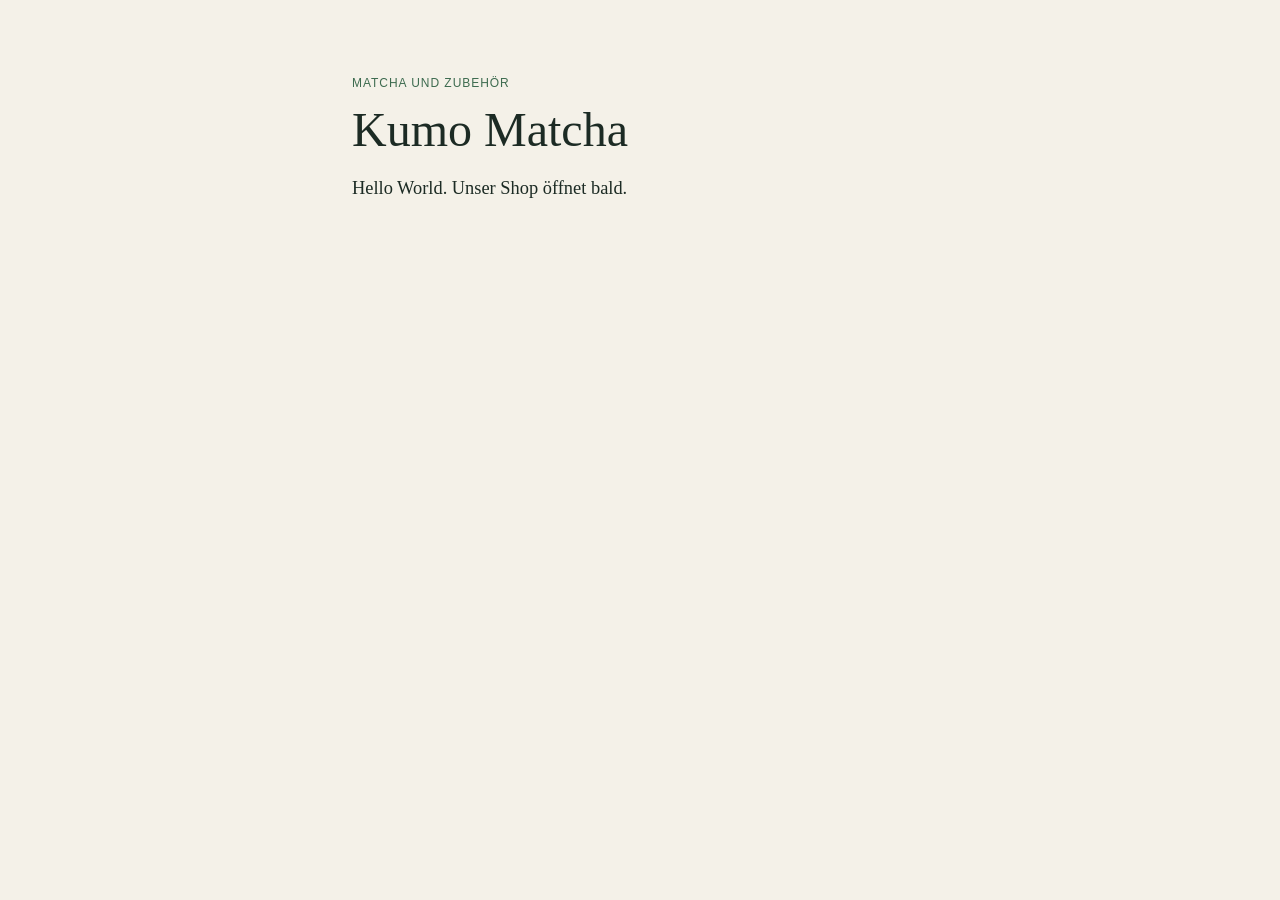
<file: website/index.html>
<!DOCTYPE html>
<html lang="de">
<head>
  <meta charset="utf-8">
  <meta name="viewport" content="width=device-width, initial-scale=1">
  <title>Kumo Matcha</title>
  <link rel="stylesheet" href="styles.css">
</head>
<body>
  <main>
    <p class="eyebrow">Matcha und Zubehör</p>
    <h1>Kumo Matcha</h1>
    <p class="lead">Hello World. Unser Shop öffnet bald.</p>
  </main>
</body>
</html>
</file>
<file: website/styles.css>
body {
  margin: 0;
  min-height: 100vh;
  font-family: Georgia, "Times New Roman", serif;
  background: #f4f1e8;
  color: #1c2b24;
}
main {
  max-width: 36rem;
  margin: 0 auto;
  padding: 4rem 1.5rem;
}
.eyebrow {
  letter-spacing: 0.08em;
  text-transform: uppercase;
  font-family: "Avenir Next", "Segoe UI", sans-serif;
  font-size: 0.75rem;
  color: #3d6b4f;
}
h1 {
  font-weight: normal;
  font-size: 3rem;
  margin: 0.2rem 0 1rem;
}
.lead {
  font-size: 1.15rem;
  line-height: 1.5;
}
a {
  color: #3d6b4f;
}
</file>
